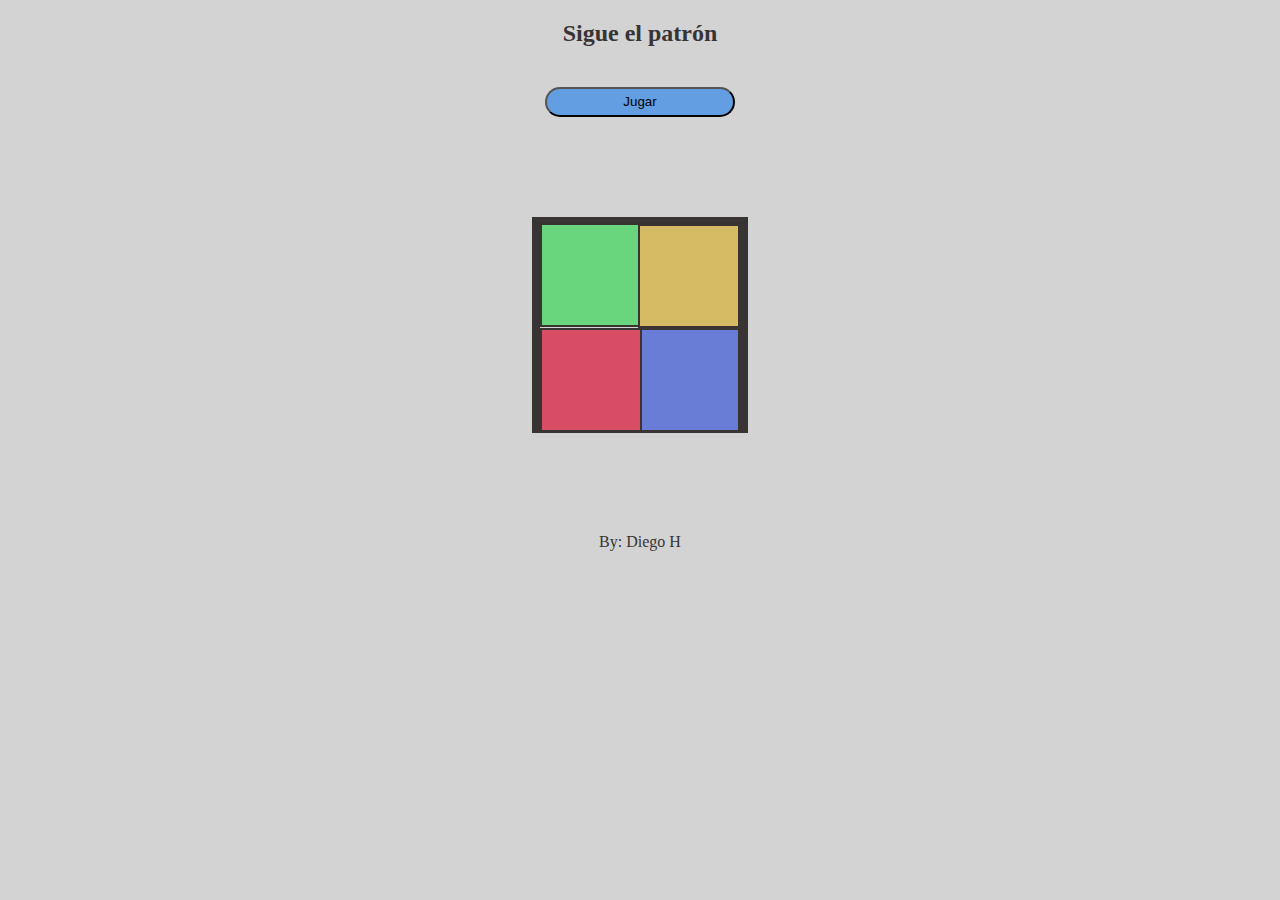
<file: Act5/index.html>
<!DOCTYPE html>
<html>
    <head>
        <meta charset="UTF-8">
        <title>Color Party</title>
        <link rel="stylesheet" href="./style.css">
    </head>
    <body>
        <h2 id="title">Sigue el patrón</h2>
        <div><button id="button" type="submit">Jugar</button></div>
        <div id="square">
            <div id="top">
                <div id="topLeft"></div>
                <div id="topRight"></div>
            </div>
            <div id="bottom">
                <div id="bottomRight"></div>
                <div id="bottomLeft"></div>
            </div>
        </div>
        <div id="credits">By: Diego H</div>
        <script src="./pattern.js"></script>
    </body>
</html>
</file>
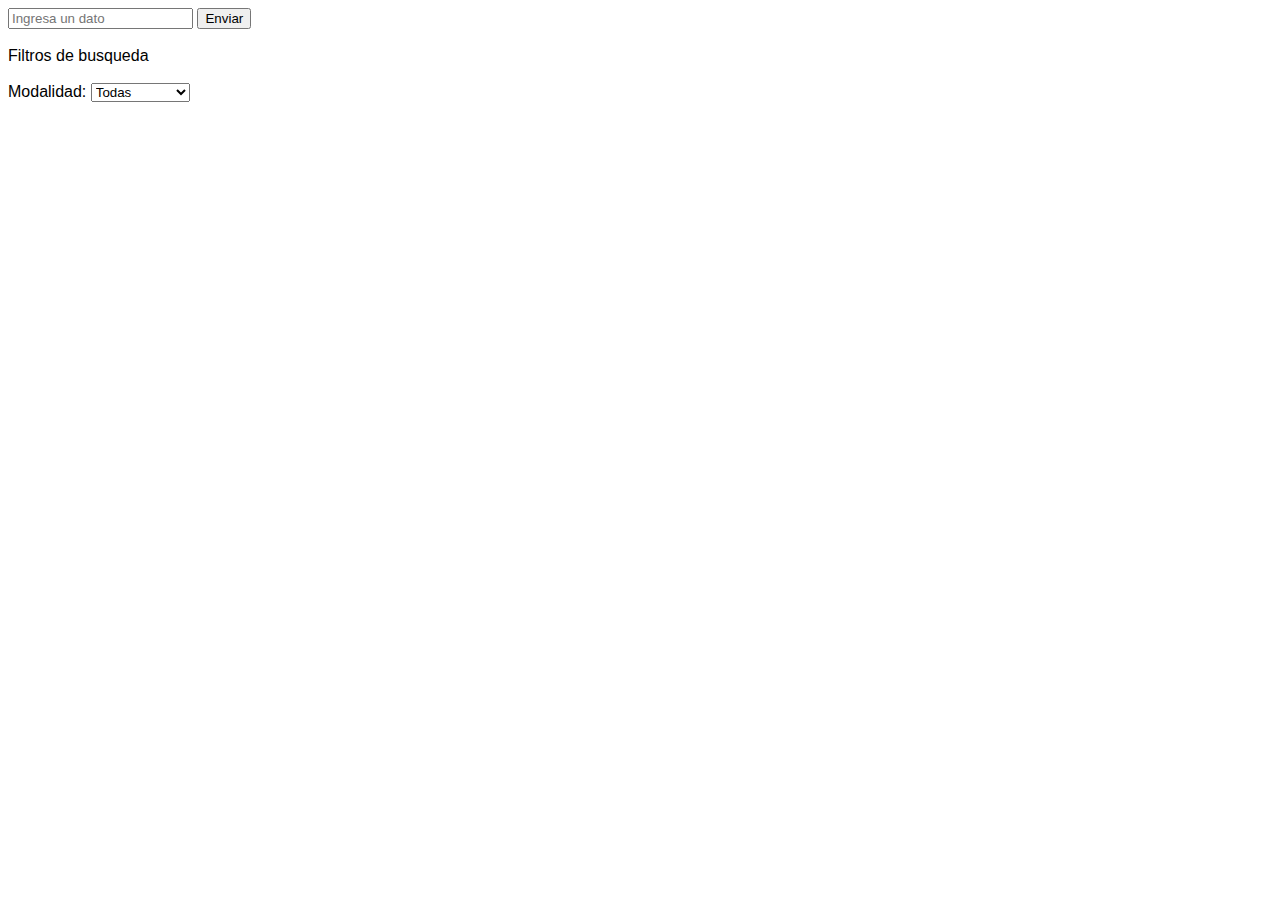
<file: act7/index.html>
<!DOCTYPE html>
<html lang="es" dir="ltr">
  <head>
    <meta charset="utf-8">
    <link rel="stylesheet" href="./statics/style.css">
    <title>Consulta carreras</title>
    <script src="./dynamics/js/jquery.min.js"></script>
    <script src="./dynamics/js/script.js"></script>
  </head>
  <body>
    <div>
      <input type="text" name="carrera" placeholder="Ingresa un dato" value="" required>
      <button type="button" class="submitcarr" name="button">Enviar</button>
      <br><br>
      Filtros de busqueda
      <br><br>
      Modalidad:
      <select class="filtmod" name="modalidad">
        <option value="0">Todas</option>
        <option value="1">A Distancia</option>
        <option value="2">Abierto</option>
        <option value="3">Escolarizado</option>
      </select>
    </div>
    <br><br>
    <div class="results"></div>
  </body>
</html>
</file>
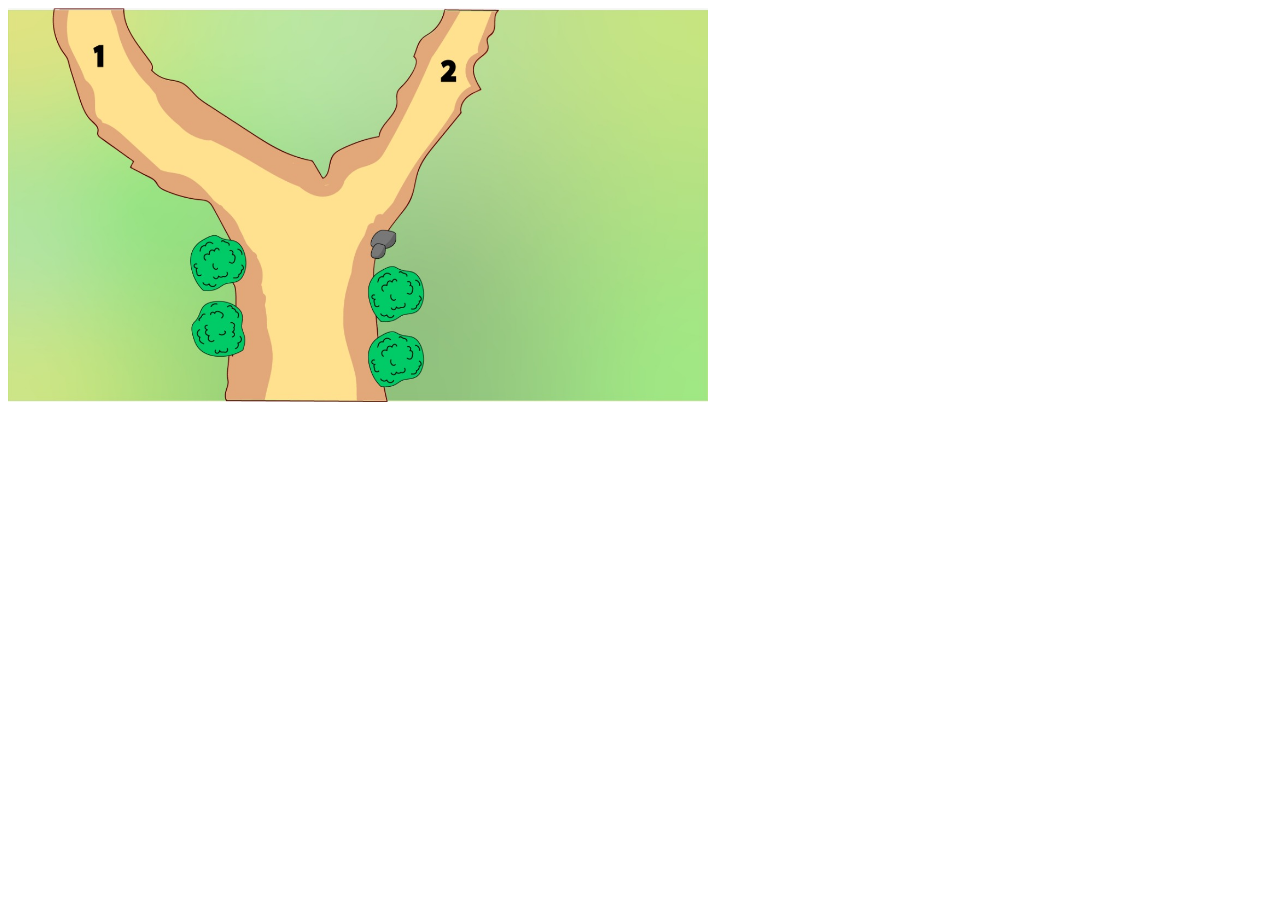
<file: Actividad3/index.html>
<!DOCTYPE html>
<html>
    <head>
        <meta charset="UTF-8">
        <title>Choose your path</title>
    </head>
    <body>
        <img src='./statics/Caminos.jpeg' alt='caminos' width='700'>
        <script src="./paths.js"></script> 
    </body>
</html>
</file>
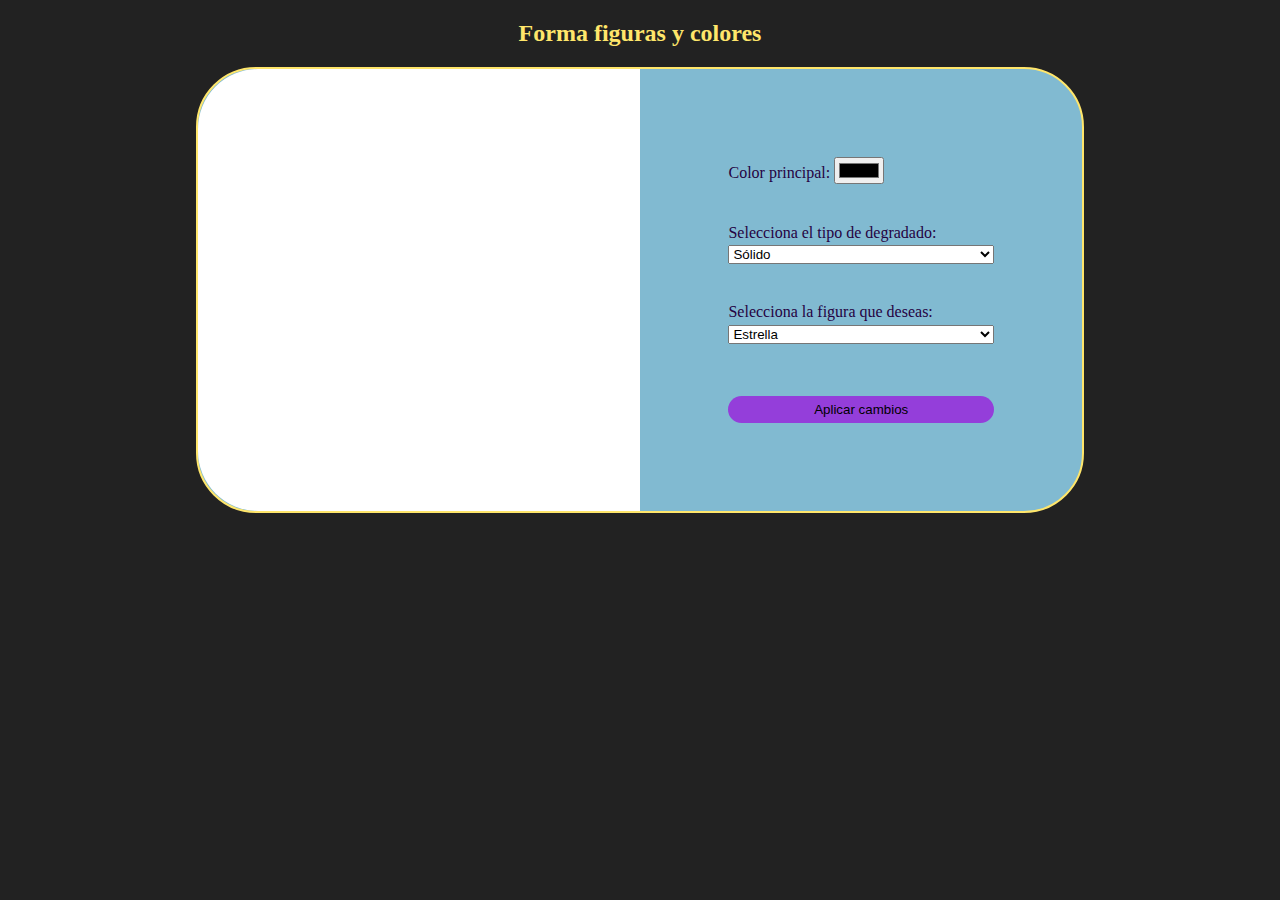
<file: Colores/Index.html>
<!DOCTYPE html>
<html lang="en">
    <head>
        <meta charset="UTF-8">
        <meta http-equiv="X-UA-Compatible" content="IE=edge">
        <meta name="viewport" content="width=device-width, initial-scale=1.0">
        <link rel="stylesheet" href="./design.css">
        <title>Document</title>
    </head>
    <body>
        <div id="full">
            <h2>Forma figuras y colores</h2>
            <div id="container">
                <canvas id="Figures" width="600" height="600"></canvas>
                <div id="pers">
                    <label>Color principal: <input type="color" name="color" value="" id="solid"></label>
                    <label id="degC"><br>Color de degradado: <input type="color" name="degradado" value="" id="deg" in></label>
                    <br><br>
                    Selecciona el tipo de degradado:
                    <select name="grad" id="gradient">
                        <option value="S">Sólido</option>
                        <option value="R">Radial</option>
                        <option value="L">Lineal</option>
                    </select>
                    <br><br>
                    Selecciona la figura que deseas:
                    <select name="Fig" id="figSelect">
                        <option value="star">Estrella</option>
                        <option value="mickey">Mickey</option>
                        <option value="falcon">Millenium Falcon</option>
                    </select>
                    <br><br>
                    <button id="but">Aplicar cambios</button>
                </div>
            </div>
        </div>
        <script src="./selector.js"></script>
    </body>
</html>
</file>
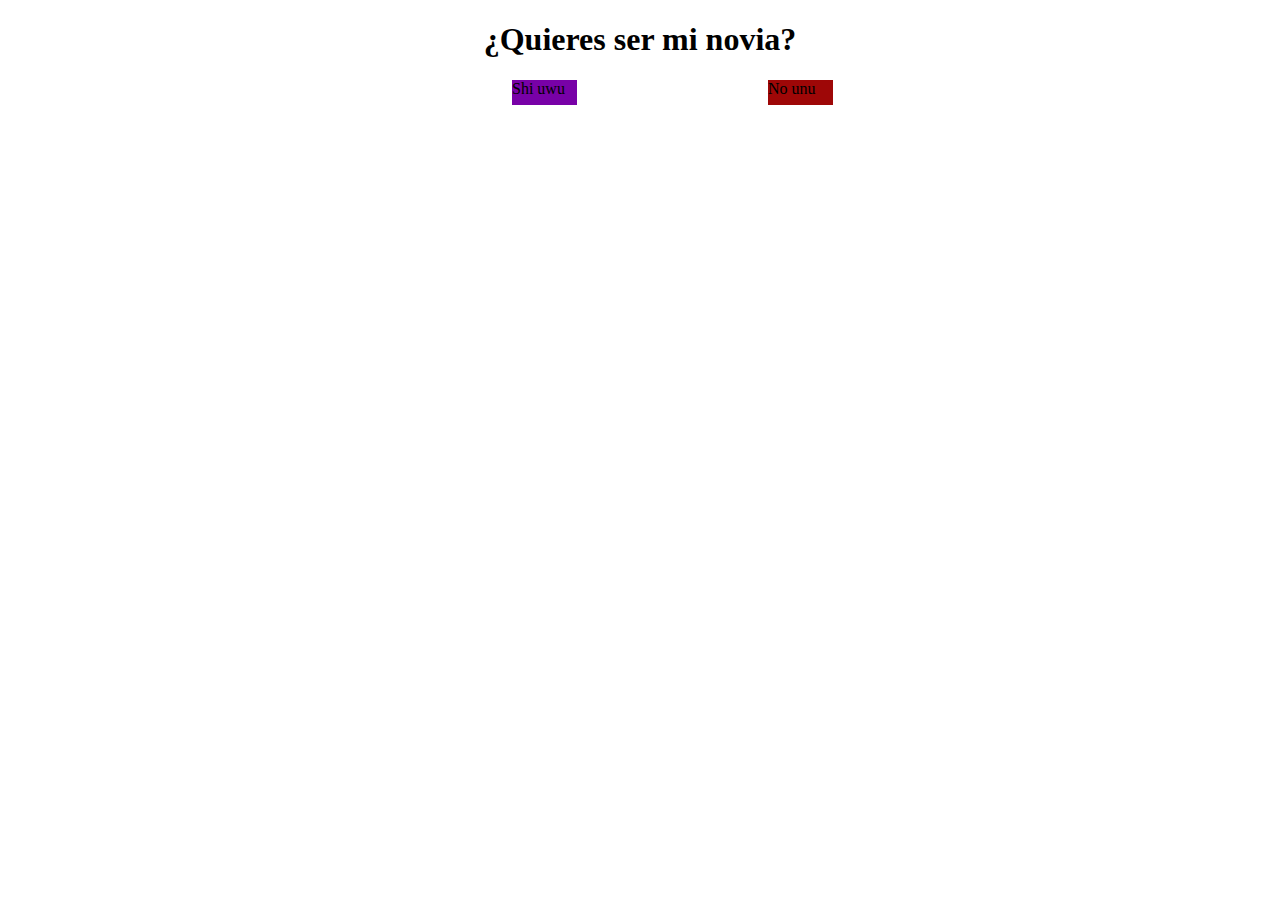
<file: modoHacker/index.html>
<!DOCTYPE html>
<html>
<head>
    <meta charset="UTF-8">
    <title>Document</title>
    <link rel="stylesheet" href="./style.css">
    <script src="./hackeo.js"></script>
</head>
<body>
    <h1>¿Quieres ser mi novia?</h1>
    <div id="sis"><span>Shi uwu</span></div>
    <div id="nel"><span> No unu</span></div>
    <div id="congrats">Felicidades, somos novios uwu</div>
</body>
</html>
</file>
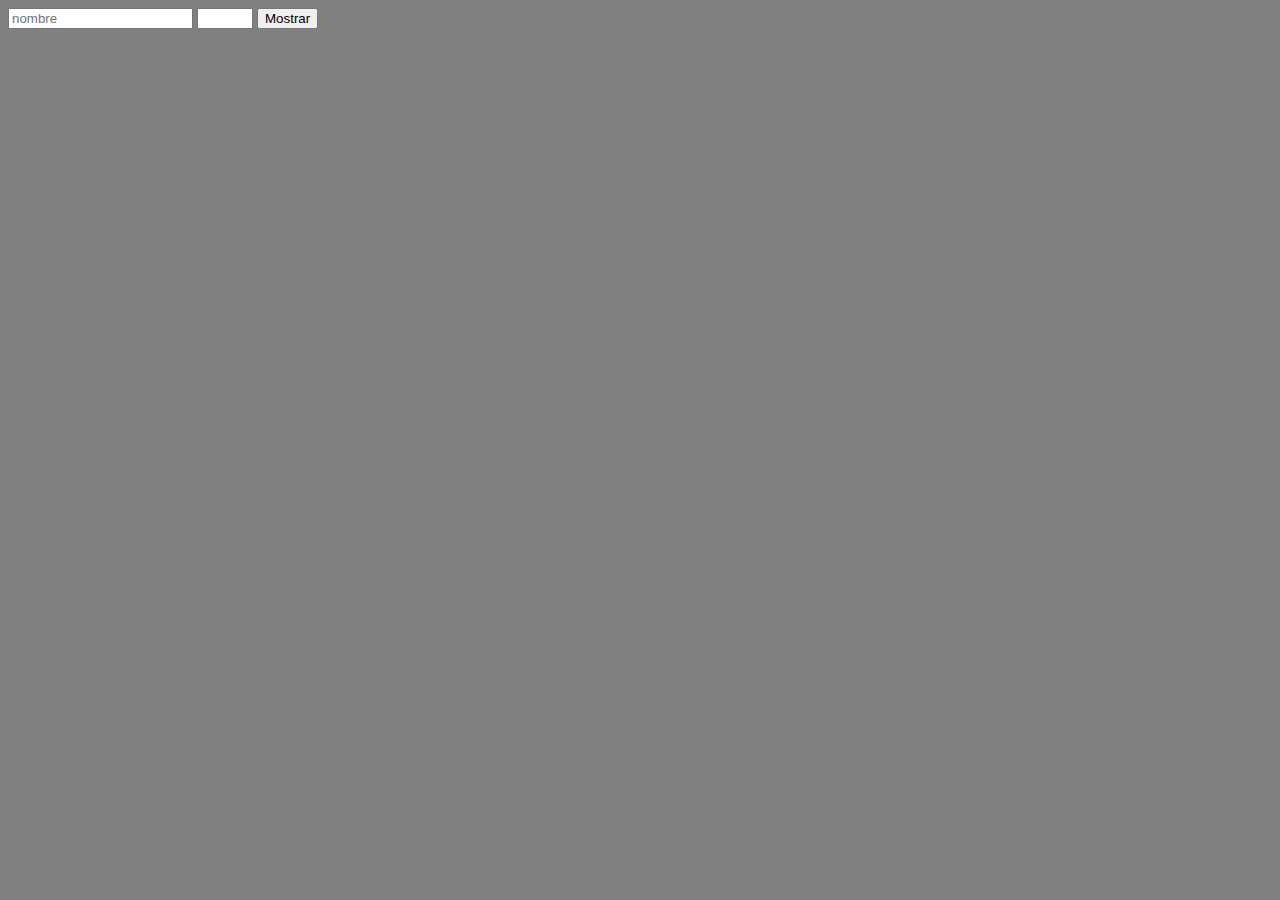
<file: ajax/Ajax/index.html>
<!DOCTYPE html>
<html lang="es" dir="ltr">
  <head>
    <link rel="stylesheet" href="./statics/styles/style.css">
    <meta charset="utf-8">
    <script src="./dynamics/js/jquery.min.js"></script>
    <script src="./dynamics/js/script.js"></script>
    <title>AJAX</title>
  </head>
  <body>
    <div class="form">
      <input type="text" class="nombre" placeholder="nombre">
      <input type="number" class="numselc" value="" min="1" max="15">
      <button type="button" name="button" id="sendinfo">Mostrar</button>
    </div>
    <br><br>
    <div class="tablero"></div>
  </body>
</html>
</file>
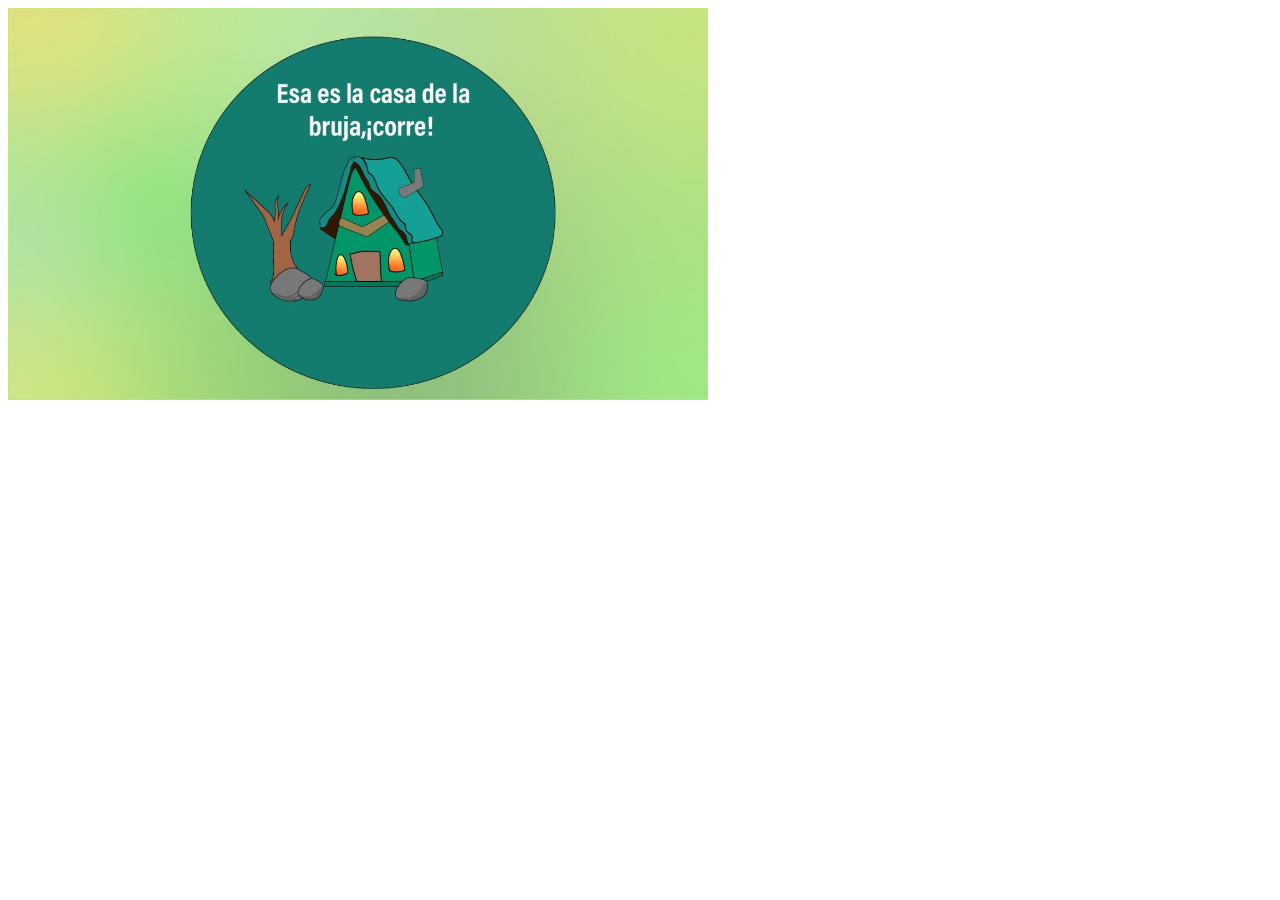
<file: Actividad3/bruja.html>
<!DOCTYPE html>
<html>
    <head>
        <meta charset="UTF-8">
        <title>Choose your path</title>
    </head>
    <body>
        <img src='./statics/Casa_bruja.jpeg' alt='caminos' width='700'> 
    </body>
</html>
</file>
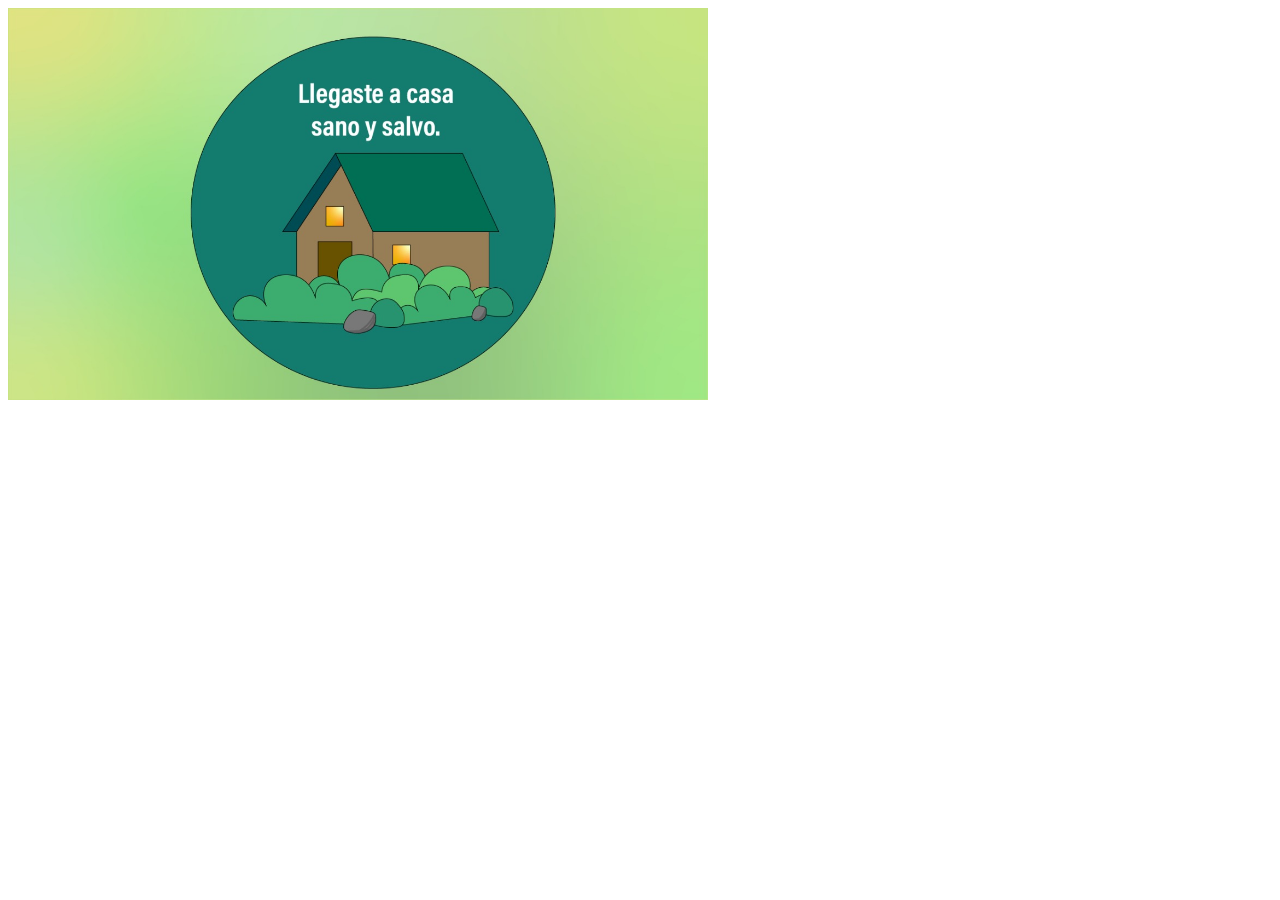
<file: Actividad3/casa.html>
<!DOCTYPE html>
<html>
    <head>
        <meta charset="UTF-8">
        <title>Choose your path</title>
    </head>
    <body>
        <img src='./statics/Casa.jpeg' alt='caminos' width='700'> 
    </body>
</html>
</file>
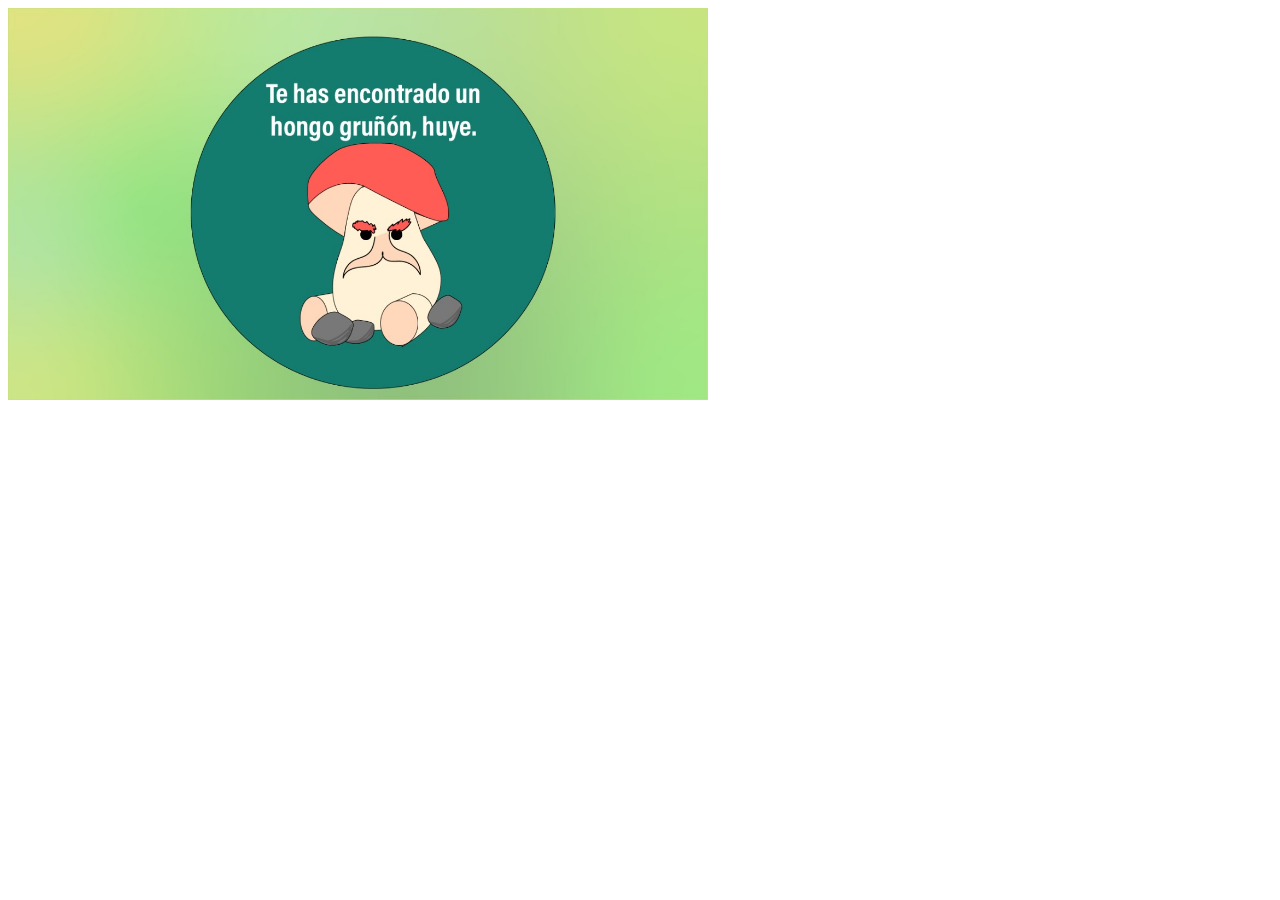
<file: Actividad3/hongo.html>
<!DOCTYPE html>
<html>
    <head>
        <meta charset="UTF-8">
        <title>Choose your path</title>
    </head>
    <body>
        <img src='./statics/Hongo_furioso.jpeg' alt='caminos' width='700'> 
    </body>
</html>
</file>
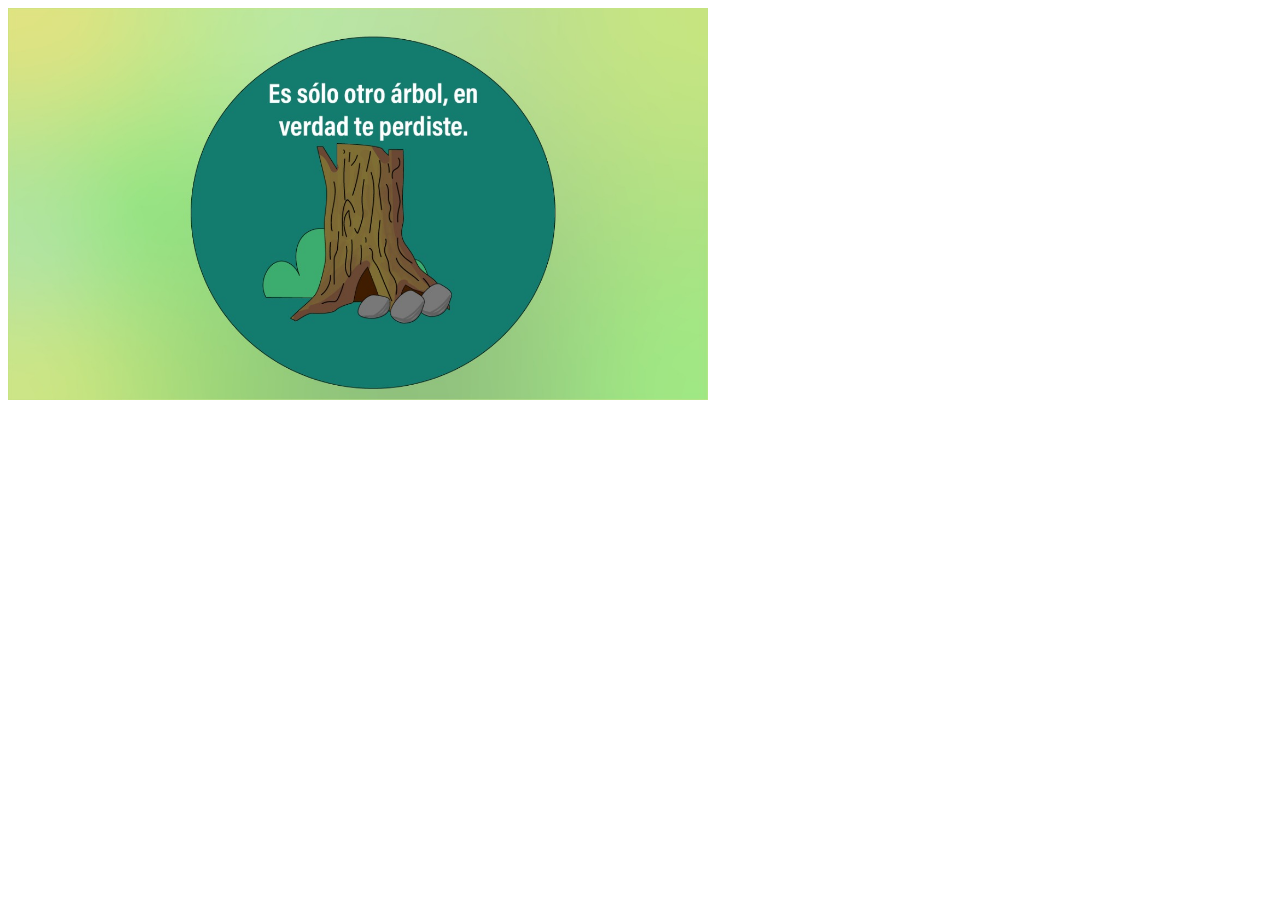
<file: Actividad3/tronco.html>
<!DOCTYPE html>
<html>
    <head>
        <meta charset="UTF-8">
        <title>Choose your path</title>
    </head>
    <body>
        <img src='./statics/Perdido_arbol.jpeg' alt='caminos' width='700'> 
    </body>
</html>
</file>
<file: Act5/style.css>
:root{
    --clear: rgb(211, 211, 211);
    --dark: #383434;
    --clearBlue: #697DD6;
    --creamRed: #D64D65;
    --mintGreen: #69D67D;
    --sandYellow: #D6BA64;
    --darkestGreen: #378144;
    --darkestRed: #ad253e;
    --darkestBlue: #3b51b4;
    --darkestYellow: #a88826;
}
body{
    text-align: center;
    background-color: var(--clear); 
    color: var(--dark);
}
#square{
    margin:auto;
    margin-top: 100px;
    margin-bottom: 100px;
    width: 200px;
    height: 200px;
    border: 8px solid var(--dark);
}
#bottom{
    height: 50%;
    width: 100%;
}
#top{
    height: 50%;
    width: 100%;
}
#bottomLeft,#bottomRight, #topLeft, #topRight{
    width: 49%;
    height: 100%;
    border: 2px solid var(--dark);
}
#bottomLeft, #topLeft{
    float: left;
}
#bottomRight, #topRight{
    float: right;
}
#bottomRight{
    background-color: var(--clearBlue);   
}
#bottomLeft{
    background-color: var(--creamRed); 
    margin-top: -52%;   
}
#topRight{
    background-color: var(--sandYellow); 
    margin-top: -51.5%;    
}
#topLeft{
    background-color: var(--mintGreen);  
    margin-top: -1%;  
}
.pointer{
cursor: pointer;
}
#button{
    background-color: rgb(99, 158, 226);
    width: 15%;
    height: 30px;
    margin-top: 20px;
    border-radius: 50px;
    cursor: pointer;
}
#button:hover{
    background-color: rgb(0, 9, 87);
    color: rgb(211, 211, 211);
}
</file>
<file: act7/statics/style.css>
*{
  font-family: sans-serif;
}
table{
  border-collapse: collapse;
  margin: auto;
}
thead{
  background-color: #0178dc;
}
tbody{
  text-align: center;
}
</file>
<file: Colores/design.css>
body{
    background-color: #222222;
    text-align: center;
    color: #ffe66b;
}
#container{
    display: flex;
    flex-flow: wrap row;
    margin: auto;
    width: 70%;
    height: 100%;
    background-color: rgb(129, 186, 209);
    border: solid 2px #ffe66b;
    border-radius: 60px;
}
#Figures{
    background-color: white;
    width: 50%;
    height: auto;
    border-radius: 60px 0 0 60px;
}
#pers{
    display: flex;
    flex-flow: wrap column;
    justify-content: space-between;
    color: rgb(37, 2, 66);
    box-sizing: border-box;
    text-align: left;
    padding: 10%;
    width: 50%;
}
#but{
    margin-top: 10px;
    border-radius: 60px;
    border: 0;
    height: 10%;
    background-color: rgb(148, 62, 218);
}
#but:hover{
    cursor: pointer;
    background-color: rgb(71, 31, 104);
    color: blanchedalmond;
}
</file>
<file: modoHacker/style.css>
#div{
    width: 200px;
    height: 200px;

}
h1{
    text-align: center;
}
span{
    width: 100%;
    text-align: center;
}
body > div {
    width: 65px;
    height: 25px;
}
#sis{
    background-color: rgb(120, 1, 167);
    position: absolute;
    left: 40%;
}
#sis:hover{
    cursor: pointer;
}
#nel{
    background-color: rgb(158, 7, 7);
    position: absolute;
    left: 60%;
}
#congrats{
    display: none;
    width: 100%;
}
</file>
<file: ajax/Ajax/statics/styles/style.css>
body{
  background-color: grey;
}
table{
  border-collapse: collapse;
  margin: auto;
}
</file>
